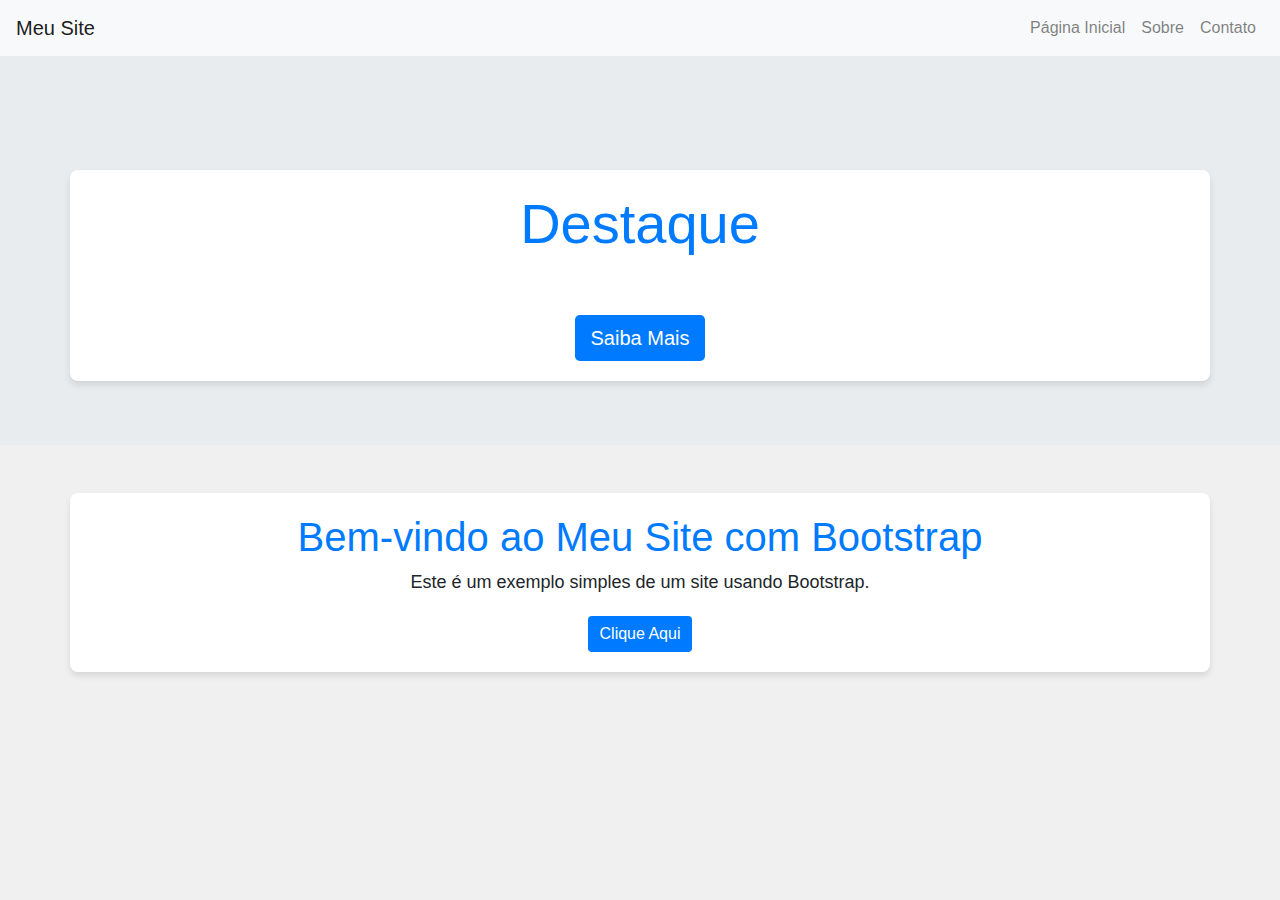
<file: index.html>
<!DOCTYPE html>
<html lang="en">
<head>
    <meta charset="UTF-8">
    <meta name="viewport" content="width=device-width, initial-scale=1.0">
    <title>Meu Site com Bootstrap</title>
    <link rel="stylesheet" href="https://maxcdn.bootstrapcdn.com/bootstrap/4.5.2/css/bootstrap.min.css">
    <link rel="stylesheet" href="styles.css">
</head>
<body>

<!-- Navbar -->
<nav class="navbar navbar-expand-lg navbar-light bg-light">
    <a class="navbar-brand" href="#">Meu Site</a>
    <button class="navbar-toggler" type="button" data-toggle="collapse" data-target="#navbarNav" aria-controls="navbarNav" aria-expanded="false" aria-label="Toggle navigation">
        <span class="navbar-toggler-icon"></span>
    </button>
    <div class="collapse navbar-collapse" id="navbarNav">
        <ul class="navbar-nav ml-auto">
            <li class="nav-item">
                <a class="nav-link" href="#">Página Inicial</a>
            </li>
            <li class="nav-item">
                <a class="nav-link" href="#">Sobre</a>
            </li>
            <li class="nav-item">
                <a class="nav-link" href="#">Contato</a>
            </li>
        </ul>
    </div>
</nav>

<!-- Destaque -->
<div class="jumbotron jumbotron-fluid text-center text-white">
    <div class="container">
        <h1 class="display-4">Destaque</h1>
        <p class="lead">Uma seção de destaque para o seu site.</p>
        <a href="#" class="btn btn-primary btn-lg">Saiba Mais</a>
    </div>
</div>

<!-- Conteúdo Principal -->
<div class="container mt-5">
    <h1>Bem-vindo ao Meu Site com Bootstrap</h1>
    <p>Este é um exemplo simples de um site usando Bootstrap.</p>
    <a href="#" class="btn btn-primary">Clique Aqui</a>
</div>

</body>
</html>
</file>
<file: styles.css>
/* styles.css */

body {
    background-color: #f0f0f0;
    font-family: Arial, sans-serif;
}

.container {
    background-color: #fff;
    border-radius: 8px;
    box-shadow: 0 4px 6px rgba(0, 0, 0, 0.1);
    padding: 20px;
    text-align: center;
    margin-top: 50px;
}

h1 {
    color: #007bff;
}

p {
    font-size: 18px;
    margin-bottom: 20px;
}

.btn-primary {
    background-color: #007bff;
    border: none;
}

.btn-primary:hover {
    background-color: #0056b3;
}
</file>
